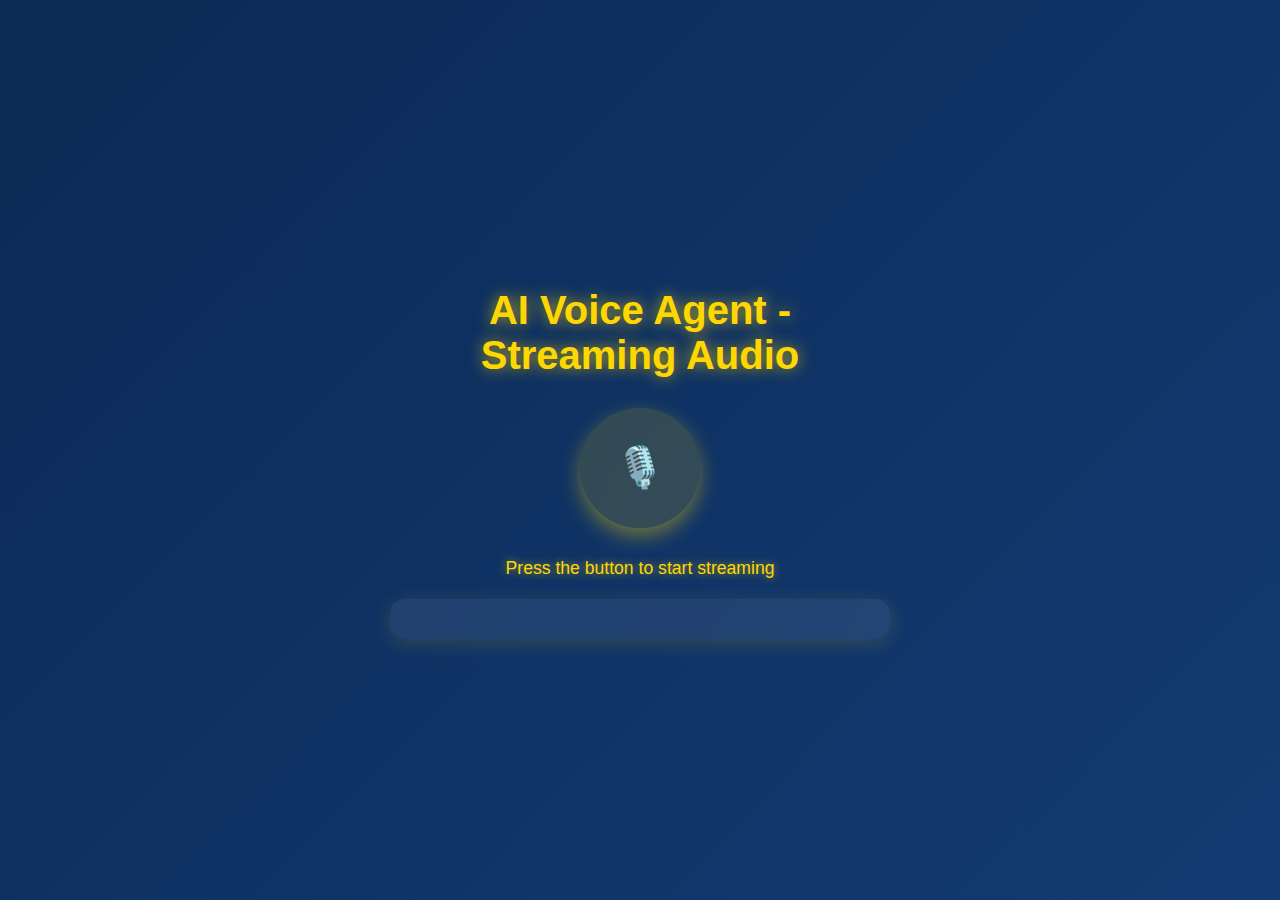
<file: day 15/static/index.html>
<!DOCTYPE html>
<html lang="en">
<head>
  <meta charset="UTF-8" />
  <meta name="viewport" content="width=device-width, initial-scale=1.0"/>
  <title>AI Voice Agent - Streaming</title>
  <link rel="stylesheet" href="style.css" />
</head>
<body>
  <div class="wrapper">
    <h1>AI Voice Agent - Streaming Audio</h1>

    <!-- Mic Button -->
    <div class="mic-btn" id="record-btn">
      <span class="mic-icon">🎙️</span>
    </div>

    <!-- Status -->
    <p id="chat-status">Press the button to start streaming</p>

    <!-- Response / Transcript Output -->
    <div id="transcripts" class="response-box"></div>
  </div>

  <script>
    let ws, audioContext, source, processor;
    const recordBtn = document.getElementById("record-btn");
    const chatStatus = document.getElementById("chat-status");
    const transcriptsDiv = document.getElementById("transcripts");

    async function startRecording() {
      try {
        ws = new WebSocket("ws://localhost:8000/ws/audio");

        ws.onopen = async () => {
          chatStatus.textContent = "🎤 Listening... Speak now!";
          console.log("Connected to server");

          // Microphone access
          const stream = await navigator.mediaDevices.getUserMedia({ audio: true });
          audioContext = new (window.AudioContext || window.webkitAudioContext)({ sampleRate: 16000 });
          source = audioContext.createMediaStreamSource(stream);
          processor = audioContext.createScriptProcessor(4096, 1, 1);

          processor.onaudioprocess = (event) => {
            const inputData = event.inputBuffer.getChannelData(0);

            // Convert float32 → int16 PCM
            const pcmData = new Int16Array(inputData.length);
            for (let i = 0; i < inputData.length; i++) {
              const sample = Math.max(-1, Math.min(1, inputData[i]));
              pcmData[i] = sample < 0 ? sample * 0x8000 : sample * 0x7FFF;
            }

            if (ws.readyState === WebSocket.OPEN) {
              ws.send(pcmData.buffer);
            }
          };

          source.connect(processor);
          processor.connect(audioContext.destination);
        };

        // Handle messages from server (final transcripts after turn detection)
        ws.onmessage = (event) => {
          const data = JSON.parse(event.data);
          if (data.type === "transcript") {
            const p = document.createElement("p");
            p.textContent = ` ${data.text}`;
            transcriptsDiv.appendChild(p);
            transcriptsDiv.scrollTop = transcriptsDiv.scrollHeight; // Auto-scroll to bottom
          }
        };

        ws.onclose = () => {
          chatStatus.textContent = "🔴 Streaming stopped.";
          console.log("WebSocket closed");
        };
      } catch (err) {
        console.error("Microphone error:", err);
        chatStatus.textContent = "❌ Microphone access denied.";
      }
    }

    function stopRecording() {
      if (processor) {
        processor.disconnect();
        source.disconnect();
        audioContext.close();
        chatStatus.textContent = "⏹️ Stopping recording...";
      }
      if (ws && ws.readyState === WebSocket.OPEN) {
        ws.send("EOF");
        ws.close();
      }
    }

    // Toggle record button
    recordBtn.addEventListener("click", () => {
      recordBtn.classList.add("clicked");
      setTimeout(() => recordBtn.classList.remove("clicked"), 200);

      if (!recordBtn.classList.contains("recording")) {
        startRecording();
        recordBtn.classList.add("recording");
      } else {
        stopRecording();
        recordBtn.classList.remove("recording");
      }
    });
  </script>
</body>
</html>
</file>
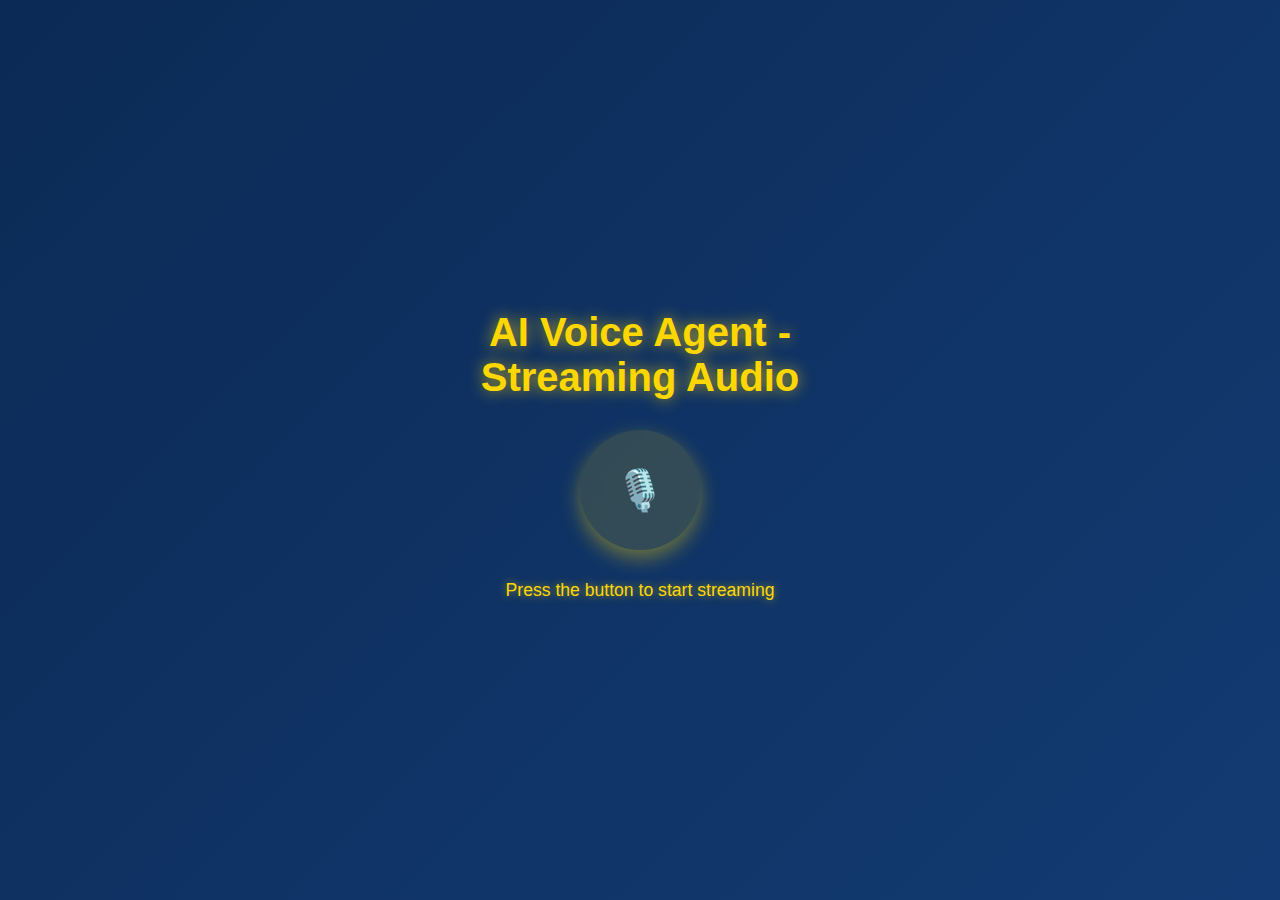
<file: day 16/static/index.html>
<!DOCTYPE html>
<html lang="en">
<head>
  <meta charset="UTF-8" />
  <meta name="viewport" content="width=device-width, initial-scale=1.0"/>
  <title>AI Voice Agent - Streaming</title>
  <link rel="stylesheet" href="style.css" />
</head>
<body>
  <!-- Main Wrapper -->
  <div class="wrapper">
    <!-- Heading -->
    <h1> AI Voice Agent - Streaming Audio</h1>

    <!-- Mic Button -->
    <div class="mic-btn" id="record-btn">
      <span class="mic-icon">🎙️</span>
    </div>

    <!-- Status -->
    <p id="chat-status">Press the button to start streaming</p>
  </div>

  <script>
    let ws, mediaRecorder;
    const recordBtn = document.getElementById("record-btn");
    const chatStatus = document.getElementById("chat-status");

    async function startRecording() {
      try {
        // Open WebSocket connection
        ws = new WebSocket("ws://localhost:8000/ws/audio");
        ws.onopen = async () => {
          chatStatus.textContent = "Streaming started...";
          console.log("Connected to server");

          const stream = await navigator.mediaDevices.getUserMedia({ audio: true });
          mediaRecorder = new MediaRecorder(stream, { mimeType: "audio/webm" });

          mediaRecorder.ondataavailable = (event) => {
            if (event.data.size > 0 && ws.readyState === WebSocket.OPEN) {
              event.data.arrayBuffer().then(buffer => {
                ws.send(buffer);
              });
            }
          };

          mediaRecorder.start(500); // send every 500ms
        };

        ws.onclose = () => {
          chatStatus.textContent = "Streaming stopped.";
          console.log("WebSocket closed");
        };

      } catch (err) {
        console.error("Microphone error:", err);
        chatStatus.textContent = "Microphone access denied.";
      }
    }

    function stopRecording() {
      if (mediaRecorder && mediaRecorder.state !== "inactive") {
        mediaRecorder.stop();
        chatStatus.textContent = "Stopping recording...";
      }
      if (ws && ws.readyState === WebSocket.OPEN) {
        ws.send("EOF"); // signal end of file
        ws.close();
      }
    }

    recordBtn.addEventListener("click", () => {
      recordBtn.classList.add("clicked");
      setTimeout(() => recordBtn.classList.remove("clicked"), 200);

      if (!recordBtn.classList.contains("recording")) {
        startRecording();
        recordBtn.classList.add("recording");
      } else {
        stopRecording();
        recordBtn.classList.remove("recording");
      }
    });
  </script>
</body>
</html>
</file>
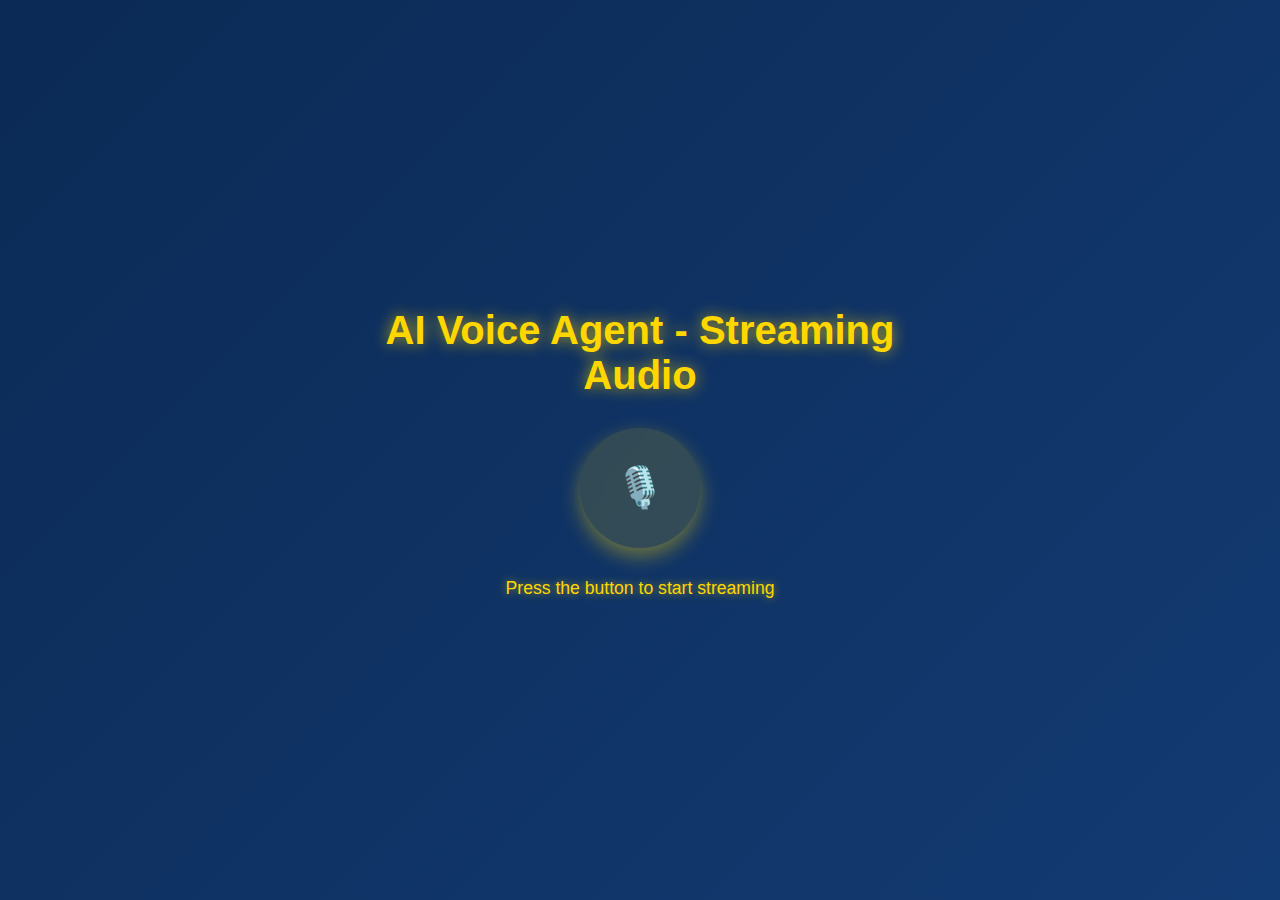
<file: day 17/static/index.html>
<!DOCTYPE html>
<html lang="en">
<head>
  <meta charset="UTF-8" />
  <meta name="viewport" content="width=device-width, initial-scale=1.0"/>
  <title>AI Voice Agent - Streaming</title>
  <link rel="stylesheet" href="style.css" />
</head>
<body>
  <div class="wrapper">
    <h1>AI Voice Agent - Streaming Audio</h1>
    <div class="mic-btn" id="record-btn">
      <span class="mic-icon">🎙️</span>
    </div>
    <p id="chat-status">Press the button to start streaming</p>
    <div id="transcription-output" style="margin-top: 20px; font-size: 18px; color: #333;"></div>
  </div>
  <script>
    let ws, audioContext, source, processor;
    const recordBtn = document.getElementById("record-btn");
    const chatStatus = document.getElementById("chat-status");
    const transcriptionOutput = document.getElementById("transcription-output");

    async function startRecording() {
      try {
        ws = new WebSocket("ws://localhost:8000/ws/audio");
        ws.onopen = async () => {
          chatStatus.textContent = "Streaming started...";
          console.log("Connected to server");
          transcriptionOutput.textContent = ""; // Clear previous transcription

          const stream = await navigator.mediaDevices.getUserMedia({ audio: true });
          audioContext = new (window.AudioContext || window.webkitAudioContext)({ sampleRate: 16000 });
          source = audioContext.createMediaStreamSource(stream);
          processor = audioContext.createScriptProcessor(4096, 1, 1); // Mono, 4096 buffer size

          processor.onaudioprocess = (event) => {
            const inputData = event.inputBuffer.getChannelData(0);
            const pcmData = new Int16Array(inputData.length);
            for (let i = 0; i < inputData.length; i++) {
              const sample = Math.max(-1, Math.min(1, inputData[i]));
              pcmData[i] = sample < 0 ? sample * 0x8000 : sample * 0x7FFF;
            }
            if (ws.readyState === WebSocket.OPEN) {
              console.log(Sending PCM chunk of size: ${pcmData.buffer.byteLength} bytes);
              ws.send(pcmData.buffer);
            }
          };

          source.connect(processor);
          processor.connect(audioContext.destination);

          // Handle incoming messages (transcriptions)
          ws.onmessage = (event) => {
            const transcript = event.data;
            if (transcript) {
              transcriptionOutput.textContent += transcript + " ";
              transcriptionOutput.scrollTop = transcriptionOutput.scrollHeight; // Auto-scroll
            }
          };
        };

        ws.onclose = () => {
          chatStatus.textContent = "Streaming stopped.";
          console.log("WebSocket closed");
        };
      } catch (err) {
        console.error("Microphone error:", err);
        chatStatus.textContent = "Microphone access denied.";
      }
    }

    function stopRecording() {
      if (processor) {
        processor.disconnect();
        source.disconnect();
        audioContext.close();
        chatStatus.textContent = "Stopping recording...";
      }
      if (ws && ws.readyState === WebSocket.OPEN) {
        ws.send("EOF");
        ws.close();
      }
    }

    recordBtn.addEventListener("click", () => {
      recordBtn.classList.add("clicked");
      setTimeout(() => recordBtn.classList.remove("clicked"), 200);
      if (!recordBtn.classList.contains("recording")) {
        startRecording();
        recordBtn.classList.add("recording");
      } else {
        stopRecording();
        recordBtn.classList.remove("recording");
      }
    });
  </script>
</body>
</html>
</file>
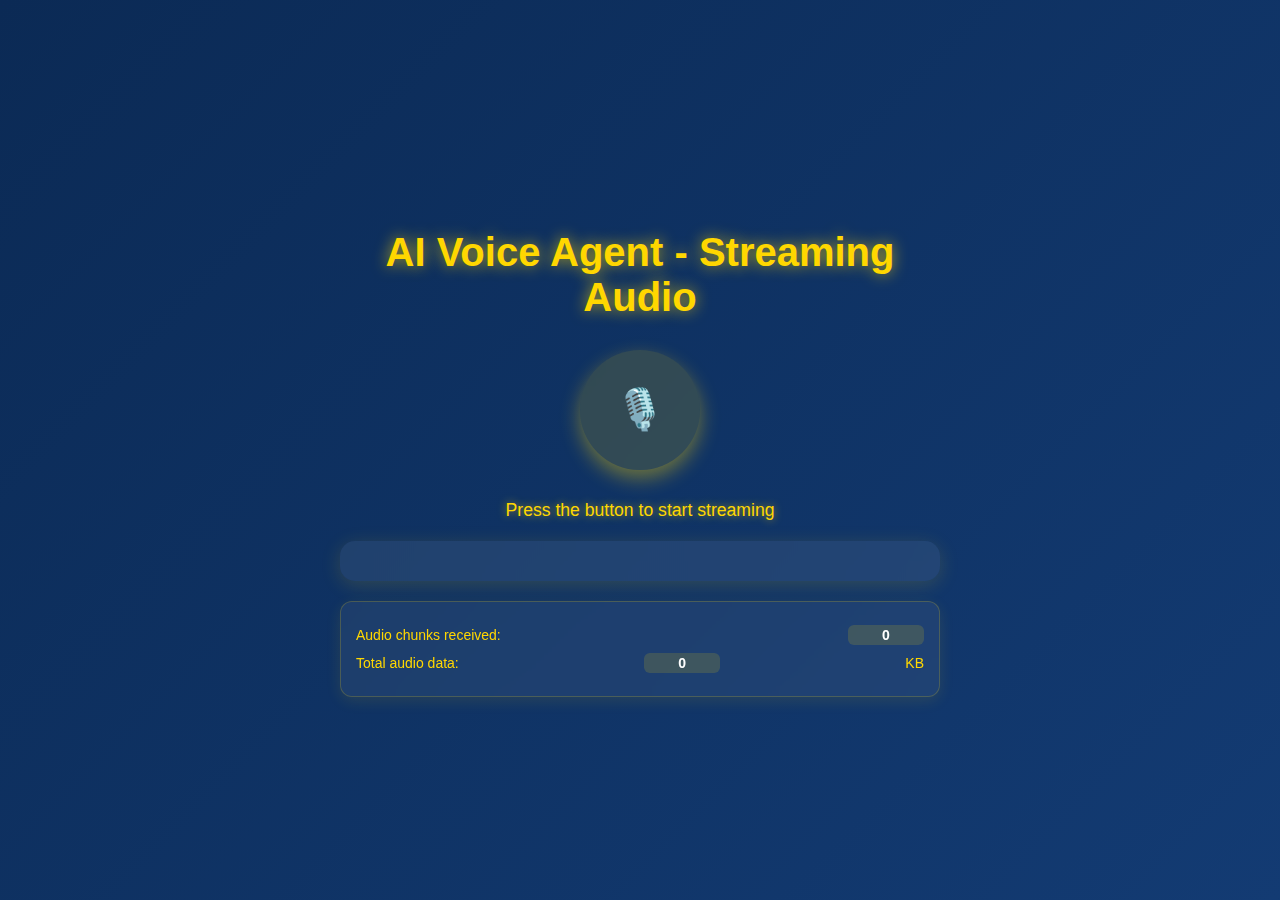
<file: day 21/static/index.html>
<!DOCTYPE html>
<html lang="en">
<head>
  <meta charset="UTF-8" />
  <meta name="viewport" content="width=device-width, initial-scale=1.0"/>
  <title>AI Voice Agent - Streaming</title>
  <link rel="stylesheet" href="style.css" />
</head>
<body>
  <div class="wrapper">
    <h1>AI Voice Agent - Streaming Audio</h1>

    <!-- Mic Button -->
    <div class="mic-btn" id="record-btn">
      <span class="mic-icon">🎙️</span>
    </div>

    <!-- Status -->
    <p id="chat-status">Press the button to start streaming</p>

    <!-- Response / Transcript Output -->
    <div id="transcripts" class="response-box"></div>

    <!-- Audio Status Display -->
    <div id="audio-status" class="audio-status">
      <p>Audio chunks received: <span id="chunk-count">0</span></p>
      <p>Total audio data: <span id="audio-size">0</span> KB</p>
    </div>
  </div>

  <script>
    let ws, audioContext, source, processor;
    let audioChunks = [];
    let totalChunks = 0;
    let totalAudioSize = 0;

    const recordBtn = document.getElementById("record-btn");
    const chatStatus = document.getElementById("chat-status");
    const transcriptsDiv = document.getElementById("transcripts");
    const chunkCountSpan = document.getElementById("chunk-count");
    const audioSizeSpan = document.getElementById("audio-size");

    // Function to update audio statistics
    function updateAudioStats() {
      chunkCountSpan.textContent = audioChunks.length;
      audioSizeSpan.textContent = (totalAudioSize / 1024).toFixed(2);
    }

    // Function to estimate base64 audio size
    function estimateAudioSize(base64String) {
      // Base64 encoding adds ~33% overhead, so we can estimate original size
      return (base64String.length * 3) / 4;
    }

    async function startRecording() {
      try {
        // Reset audio data
        audioChunks = [];
        totalAudioSize = 0;
        updateAudioStats();

        ws = new WebSocket("ws://localhost:8000/ws/audio");

        ws.onopen = async () => {
          chatStatus.textContent = "🎤 Listening... Speak now!";
          console.log("Connected to server");

          // Microphone access
          const stream = await navigator.mediaDevices.getUserMedia({ audio: true });
          audioContext = new (window.AudioContext || window.webkitAudioContext)({ sampleRate: 16000 });
          source = audioContext.createMediaStreamSource(stream);
          processor = audioContext.createScriptProcessor(4096, 1, 1);

          processor.onaudioprocess = (event) => {
            const inputData = event.inputBuffer.getChannelData(0);

            // Convert float32 → int16 PCM
            const pcmData = new Int16Array(inputData.length);
            for (let i = 0; i < inputData.length; i++) {
              const sample = Math.max(-1, Math.min(1, inputData[i]));
              pcmData[i] = sample < 0 ? sample * 0x8000 : sample * 0x7FFF;
            }

            if (ws.readyState === WebSocket.OPEN) {
              ws.send(pcmData.buffer);
            }
          };

          source.connect(processor);
          processor.connect(audioContext.destination);
        };

        // Handle messages from server
        ws.onmessage = (event) => {
          const data = JSON.parse(event.data);

          switch(data.type) {
            case "transcript":
              const p = document.createElement("p");
              p.textContent = ` ${data.text}`;
              transcriptsDiv.appendChild(p);
              transcriptsDiv.scrollTop = transcriptsDiv.scrollHeight;
              break;

            case "llm_response_start":
              console.log("🤖 LLM Response started");
              chatStatus.textContent = "🤖 Generating response...";
              break;

            case "audio_chunk":
              // Receive and acknowledge audio chunk
              const chunkSize = estimateAudioSize(data.chunk);
              audioChunks.push(data.chunk);
              totalAudioSize += chunkSize;

              console.log(`🔊 Audio chunk ${data.chunk_number} received:`, {
                chunkNumber: data.chunk_number,
                chunkSize: `${(chunkSize / 1024).toFixed(2)} KB`,
                base64Length: data.chunk.length,
                totalChunks: audioChunks.length,
                totalSize: `${(totalAudioSize / 1024).toFixed(2)} KB`
              });

              updateAudioStats();
              chatStatus.textContent = `🔊 Receiving audio... (${audioChunks.length} chunks)`;
              break;

            case "audio_complete":
              console.log("✅ Audio streaming completed:", {
                totalChunks: data.total_chunks,
                receivedChunks: audioChunks.length,
                totalSize: `${(totalAudioSize / 1024).toFixed(2)} KB`,
                message: data.message
              });

              chatStatus.textContent = `✅ Audio complete! (${audioChunks.length} chunks received)`;

              // Log final audio data summary
              console.log("📊 Final Audio Data Summary:", {
                chunksArray: audioChunks.map((chunk, index) => ({
                  index: index + 1,
                  size: `${(estimateAudioSize(chunk) / 1024).toFixed(2)} KB`,
                  preview: chunk.substring(0, 20) + "..."
                })),
                totalSize: `${(totalAudioSize / 1024).toFixed(2)} KB`,
                averageChunkSize: `${(totalAudioSize / audioChunks.length / 1024).toFixed(2)} KB`
              });
              break;

            case "session":
              console.log("📡 Session:", data.message);
              break;

            case "end_of_turn":
              console.log("🔄 End of turn detected");
              break;

            case "termination":
              console.log("🛑 Session terminated:", data.message);
              break;

            case "error":
              console.error("❌ Error:", data.message);
              chatStatus.textContent = `❌ Error: ${data.message}`;
              break;

            default:
              console.log("📝 Unknown message type:", data);
          }
        };

        ws.onclose = () => {
          chatStatus.textContent = "🔴 Streaming stopped.";
          console.log("WebSocket closed");
          console.log("Final audio data accumulated:", audioChunks.length, "chunks");
        };

        ws.onerror = (error) => {
          console.error("WebSocket error:", error);
          chatStatus.textContent = "❌ Connection error.";
        };

      } catch (err) {
        console.error("Microphone error:", err);
        chatStatus.textContent = "❌ Microphone access denied.";
      }
    }

    function stopRecording() {
      if (processor) {
        processor.disconnect();
        source.disconnect();
        audioContext.close();
        chatStatus.textContent = "⏹️ Stopping recording...";
      }
      if (ws && ws.readyState === WebSocket.OPEN) {
        ws.send("EOF");
        ws.close();
      }
    }

    // Toggle record button
    recordBtn.addEventListener("click", () => {
      recordBtn.classList.add("clicked");
      setTimeout(() => recordBtn.classList.remove("clicked"), 200);

      if (!recordBtn.classList.contains("recording")) {
        startRecording();
        recordBtn.classList.add("recording");
      } else {
        stopRecording();
        recordBtn.classList.remove("recording");
      }
    });
  </script>
</body>
</html>
</file>
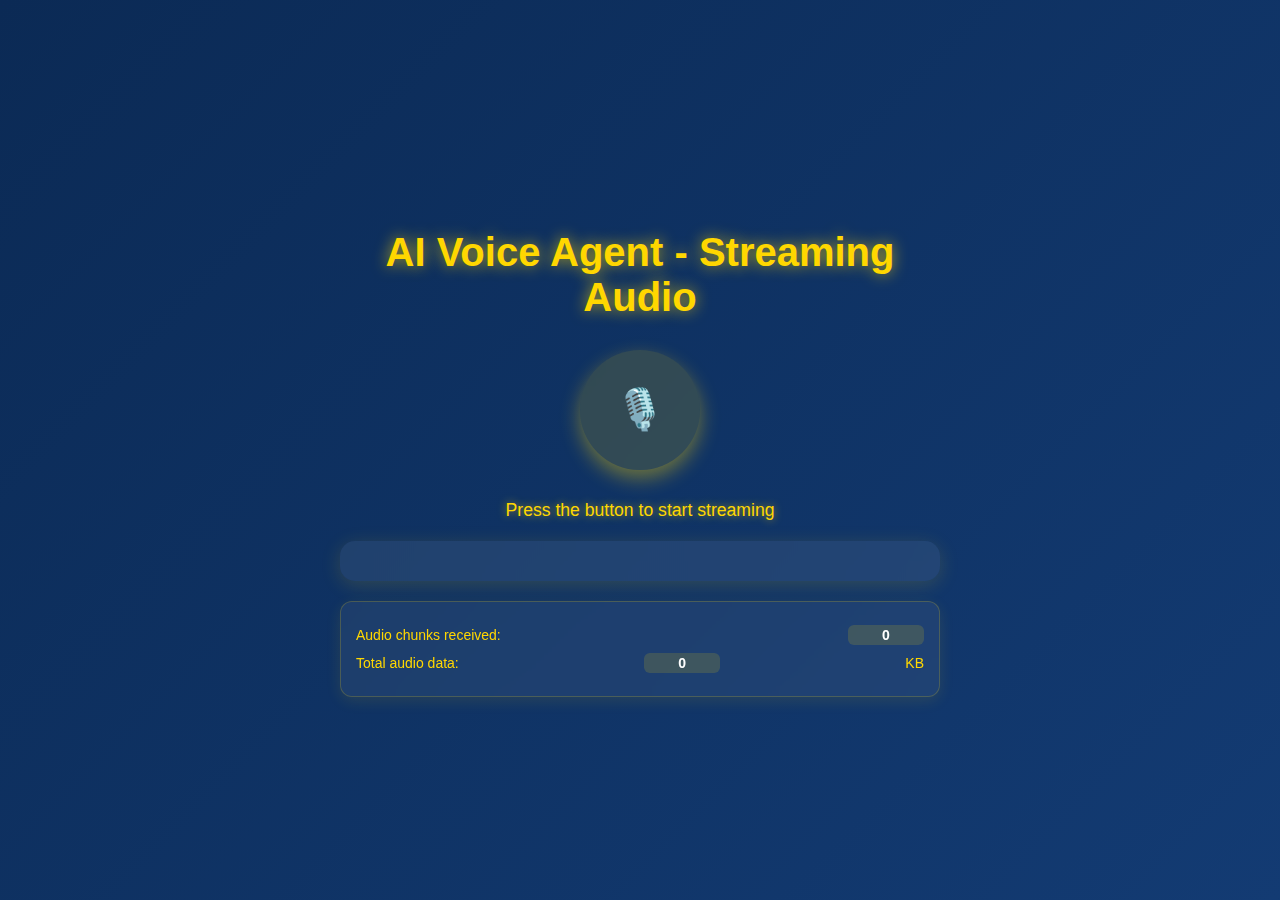
<file: day 22/static/index.html>
<!DOCTYPE html>
<html lang="en">
<head>
  <meta charset="UTF-8" />
  <meta name="viewport" content="width=device-width, initial-scale=1.0"/>
  <title>AI Voice Agent - Streaming</title>
  <link rel="stylesheet" href="style.css" />
</head>
<body>
  <div class="wrapper">
    <h1>AI Voice Agent - Streaming Audio</h1>

    <!-- Mic Button -->
    <div class="mic-btn" id="record-btn">
      <span class="mic-icon">🎙️</span>
    </div>

    <!-- Status -->
    <p id="chat-status">Press the button to start streaming</p>

    <!-- Response / Transcript Output -->
    <div id="transcripts" class="response-box"></div>

    <!-- Audio Status Display -->
    <div id="audio-status" class="audio-status">
      <p>Audio chunks received: <span id="chunk-count">0</span></p>
      <p>Total audio data: <span id="audio-size">0</span> KB</p>
    </div>
  </div>

  <script>
  let ws, audioContext, source, processor;
  let audioChunks = [];
  let totalChunks = 0;
  let totalAudioSize = 0;
  let playheadTime;
  let isPlaying = false;
  let wavHeaderReceived = false;

  const recordBtn = document.getElementById("record-btn");
  const chatStatus = document.getElementById("chat-status");
  const transcriptsDiv = document.getElementById("transcripts");
  const chunkCountSpan = document.getElementById("chunk-count");
  const audioSizeSpan = document.getElementById("audio-size");

  // Function to update audio statistics for SENT audio
  function updateAudioStats() {
    chunkCountSpan.textContent = totalChunks;
    audioSizeSpan.textContent = (totalAudioSize / 1024).toFixed(2);
  }

  // Function to estimate base64 audio size for RECEIVED audio
  function estimateAudioSize(base64String) {
    return (base64String.length * 3) / 4;
  }

  // --- New Audio Playback Functions ---
  function base64ToPCMFloat32(base64) {
    let binary = atob(base64);
    const offset = wavHeaderReceived ? 44 : 0;

    if (binary.length <= offset) {
      console.warn("Received empty audio data after header removal.");
      return null;
    }

    const length = binary.length - offset;
    const buffer = new ArrayBuffer(length);
    const byteArray = new Uint8Array(buffer);
    for (let i = 0; i < byteArray.length; i++) {
      byteArray[i] = binary.charCodeAt(i + offset);
    }

    const view = new DataView(byteArray.buffer);
    const sampleCount = byteArray.length / 2;
    const float32Array = new Float32Array(sampleCount);

    for (let i = 0; i < sampleCount; i++) {
      const int16 = view.getInt16(i * 2, true);
      float32Array[i] = int16 / 32768; // Convert Int16 to Float32
    }

    return float32Array;
  }

  function chunkPlay() {
    if (audioChunks.length > 0) {
      const chunk = audioChunks.shift();
      if (audioContext.state === "suspended") {
        audioContext.resume();
      }

      const buffer = audioContext.createBuffer(1, chunk.length, 44100);
      buffer.copyToChannel(chunk, 0);
      const source = audioContext.createBufferSource();
      source.buffer = buffer;
      source.connect(audioContext.destination);

      const now = audioContext.currentTime;
      if (playheadTime < now) {
        playheadTime = now + 0.05;
      }

      source.start(playheadTime);
      playheadTime += buffer.duration;

      if (audioChunks.length > 0) {
        chunkPlay();
      } else {
        isPlaying = false;
      }
    }
  }

  function playAudioChunk(base64Audio) {
    try {
      if (base64Audio && base64Audio.length > 0) {
        const float32Array = base64ToPCMFloat32(base64Audio);
        if (!float32Array) return;

        audioChunks.push(float32Array);

        if (!isPlaying) {
          isPlaying = true;
          chunkPlay();
        }
      }
    } catch (error) {
      console.error("Error playing chunk:", error);
    }
  }
  // --- End New Audio Playback Functions ---

  async function startRecording() {
    try {
      // Reset audio data for sending
      totalChunks = 0;
      totalAudioSize = 0;
      updateAudioStats();

      // Reset audio data for receiving
      audioChunks = [];
      wavHeaderReceived = false;

      ws = new WebSocket("ws://localhost:8000/ws/audio");

      ws.onopen = async () => {
        chatStatus.textContent = "🎤 Listening... Speak now!";
        console.log("Connected to server");

        // Initialize Web Audio API for both sending and receiving
        audioContext = new (window.AudioContext || window.webkitAudioContext)({ sampleRate: 16000 });
        playheadTime = audioContext.currentTime; // Initialize for playback

        // Microphone access
        const stream = await navigator.mediaDevices.getUserMedia({ audio: true });
        source = audioContext.createMediaStreamSource(stream);
        processor = audioContext.createScriptProcessor(4096, 1, 1);

        processor.onaudioprocess = (event) => {
          const inputData = event.inputBuffer.getChannelData(0);

          // Convert float32 → int16 PCM
          const pcmData = new Int16Array(inputData.length);
          for (let i = 0; i < inputData.length; i++) {
            const sample = Math.max(-1, Math.min(1, inputData[i]));
            pcmData[i] = sample < 0 ? sample * 0x8000 : sample * 0x7FFF;
          }

          if (ws.readyState === WebSocket.OPEN) {
            ws.send(pcmData.buffer);
            totalChunks++;
            totalAudioSize += pcmData.byteLength;
            updateAudioStats();
          }
        };

        source.connect(processor);
        processor.connect(audioContext.destination);
      };

      // Handle messages from server
      ws.onmessage = (event) => {
        const data = JSON.parse(event.data);

        switch(data.type) {
          case "transcript":
            const p = document.createElement("p");
            p.textContent = ` ${data.text}`;
            transcriptsDiv.appendChild(p);
            transcriptsDiv.scrollTop = transcriptsDiv.scrollHeight;
            break;

          case "llm_response_start":
            console.log("🤖 LLM Response started");
            chatStatus.textContent = "🤖 Generating response...";
            break;

          case "audio_chunk":
            // --- New Feature: Play the incoming audio chunk ---
            if (!wavHeaderReceived) {
              wavHeaderReceived = true;
            }
            playAudioChunk(data.chunk);

            console.log(`🔊 Audio chunk received and playing:`, {
              chunkNumber: data.chunk_number,
              base64Length: data.chunk.length,
            });
            chatStatus.textContent = `🔊 Receiving and playing audio...`;
            break;

          case "audio_complete":
            console.log("✅ Audio streaming completed.");
            chatStatus.textContent = `✅ Audio complete!`;
            break;

          case "session":
            console.log("📡 Session:", data.message);
            break;

          case "end_of_turn":
            console.log("🔄 End of turn detected");
            break;

          case "termination":
            console.log("🛑 Session terminated:", data.message);
            break;

          case "error":
            console.error("❌ Error:", data.message);
            chatStatus.textContent = `❌ Error: ${data.message}`;
            break;

          default:
            console.log("📝 Unknown message type:", data);
        }
      };

      ws.onclose = () => {
        chatStatus.textContent = "🔴 Streaming stopped.";
        console.log("WebSocket closed");
        console.log("Final audio data sent:", totalChunks, "chunks");
      };

      ws.onerror = (error) => {
        console.error("WebSocket error:", error);
        chatStatus.textContent = "❌ Connection error.";
      };

    } catch (err) {
      console.error("Microphone error:", err);
      chatStatus.textContent = "❌ Microphone access denied.";
    }
  }

  function stopRecording() {
    if (processor) {
      processor.disconnect();
      source.disconnect();
      audioContext.close();
      chatStatus.textContent = "⏹️ Stopping recording...";
    }
    if (ws && ws.readyState === WebSocket.OPEN) {
      ws.send("EOF");
      ws.close();
    }
  }

  // Toggle record button
  recordBtn.addEventListener("click", () => {
    recordBtn.classList.add("clicked");
    setTimeout(() => recordBtn.classList.remove("clicked"), 200);

    if (!recordBtn.classList.contains("recording")) {
      startRecording();
      recordBtn.classList.add("recording");
    } else {
      stopRecording();
      recordBtn.classList.remove("recording");
    }
  });
</script>
</body>
</html>
</file>
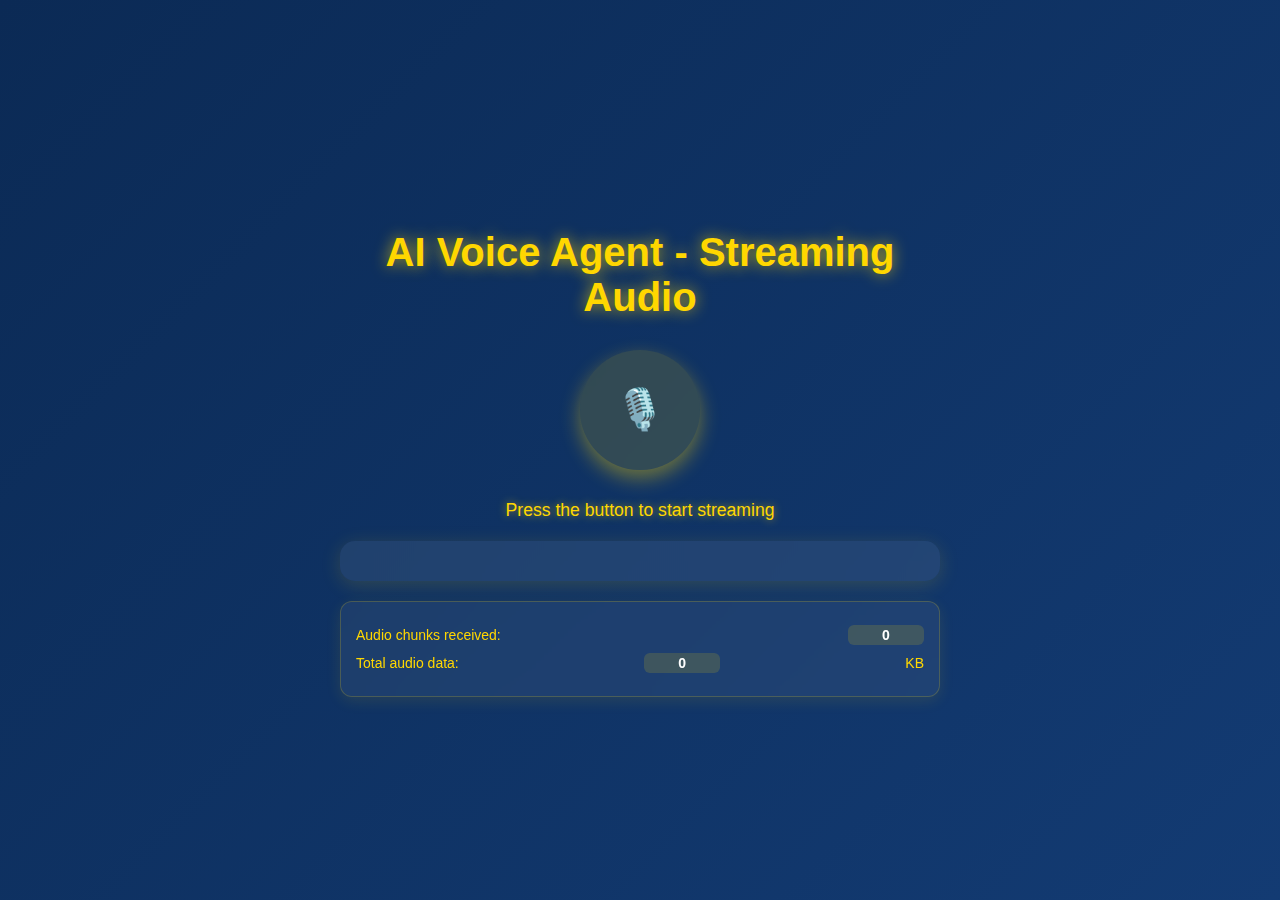
<file: test/static/index.html>
<!DOCTYPE html>
<html lang="en">
<head>
  <meta charset="UTF-8" />
  <meta name="viewport" content="width=device-width, initial-scale=1.0"/>
  <title>AI Voice Agent - Streaming</title>
  <link rel="stylesheet" href="style.css" />
</head>
<body>
  <div class="wrapper">
    <h1>AI Voice Agent - Streaming Audio</h1>

    <!-- Mic Button -->
    <div class="mic-btn" id="record-btn">
      <span class="mic-icon">🎙️</span>
    </div>

    <!-- Status -->
    <p id="chat-status">Press the button to start streaming</p>

    <!-- Response / Transcript Output -->
    <div id="transcripts" class="response-box"></div>

    <!-- Audio Status Display -->
    <div id="audio-status" class="audio-status">
      <p>Audio chunks received: <span id="chunk-count">0</span></p>
      <p>Total audio data: <span id="audio-size">0</span> KB</p>
    </div>
  </div>

  <script>
    let ws, audioContext, source, processor;
    let audioChunks = [];
    let totalChunks = 0;
    let totalAudioSize = 0;

    const recordBtn = document.getElementById("record-btn");
    const chatStatus = document.getElementById("chat-status");
    const transcriptsDiv = document.getElementById("transcripts");
    const chunkCountSpan = document.getElementById("chunk-count");
    const audioSizeSpan = document.getElementById("audio-size");

    // Function to update audio statistics
    function updateAudioStats() {
      chunkCountSpan.textContent = audioChunks.length;
      audioSizeSpan.textContent = (totalAudioSize / 1024).toFixed(2);
    }

    // Function to estimate base64 audio size
    function estimateAudioSize(base64String) {
      // Base64 encoding adds ~33% overhead, so we can estimate original size
      return (base64String.length * 3) / 4;
    }

    async function startRecording() {
      try {
        // Reset audio data
        audioChunks = [];
        totalAudioSize = 0;
        updateAudioStats();

        ws = new WebSocket("ws://localhost:8000/ws/audio");

        ws.onopen = async () => {
          chatStatus.textContent = "🎤 Listening... Speak now!";
          console.log("Connected to server");

          // Microphone access
          const stream = await navigator.mediaDevices.getUserMedia({ audio: true });
          audioContext = new (window.AudioContext || window.webkitAudioContext)({ sampleRate: 16000 });
          source = audioContext.createMediaStreamSource(stream);
          processor = audioContext.createScriptProcessor(4096, 1, 1);

          processor.onaudioprocess = (event) => {
            const inputData = event.inputBuffer.getChannelData(0);

            // Convert float32 → int16 PCM
            const pcmData = new Int16Array(inputData.length);
            for (let i = 0; i < inputData.length; i++) {
              const sample = Math.max(-1, Math.min(1, inputData[i]));
              pcmData[i] = sample < 0 ? sample * 0x8000 : sample * 0x7FFF;
            }

            if (ws.readyState === WebSocket.OPEN) {
              ws.send(pcmData.buffer);
            }
          };

          source.connect(processor);
          processor.connect(audioContext.destination);
        };

        // Handle messages from server
        ws.onmessage = (event) => {
          const data = JSON.parse(event.data);

          switch(data.type) {
            case "transcript":
              const p = document.createElement("p");
              p.textContent = ` ${data.text}`;
              transcriptsDiv.appendChild(p);
              transcriptsDiv.scrollTop = transcriptsDiv.scrollHeight;
              break;

            case "llm_response_start":
              console.log("🤖 LLM Response started");
              chatStatus.textContent = "🤖 Generating response...";
              break;

            case "audio_chunk":
              // Receive and acknowledge audio chunk
              const chunkSize = estimateAudioSize(data.chunk);
              audioChunks.push(data.chunk);
              totalAudioSize += chunkSize;

              console.log(`🔊 Audio chunk ${data.chunk_number} received:`, {
                chunkNumber: data.chunk_number,
                chunkSize: `${(chunkSize / 1024).toFixed(2)} KB`,
                base64Length: data.chunk.length,
                totalChunks: audioChunks.length,
                totalSize: `${(totalAudioSize / 1024).toFixed(2)} KB`
              });

              updateAudioStats();
              chatStatus.textContent = `🔊 Receiving audio... (${audioChunks.length} chunks)`;
              break;

            case "audio_complete":
              console.log("✅ Audio streaming completed:", {
                totalChunks: data.total_chunks,
                receivedChunks: audioChunks.length,
                totalSize: `${(totalAudioSize / 1024).toFixed(2)} KB`,
                message: data.message
              });

              chatStatus.textContent = `✅ Audio complete! (${audioChunks.length} chunks received)`;

              // Log final audio data summary
              console.log("📊 Final Audio Data Summary:", {
                chunksArray: audioChunks.map((chunk, index) => ({
                  index: index + 1,
                  size: `${(estimateAudioSize(chunk) / 1024).toFixed(2)} KB`,
                  preview: chunk.substring(0, 20) + "..."
                })),
                totalSize: `${(totalAudioSize / 1024).toFixed(2)} KB`,
                averageChunkSize: `${(totalAudioSize / audioChunks.length / 1024).toFixed(2)} KB`
              });
              break;

            case "session":
              console.log("📡 Session:", data.message);
              break;

            case "end_of_turn":
              console.log("🔄 End of turn detected");
              break;

            case "termination":
              console.log("🛑 Session terminated:", data.message);
              break;

            case "error":
              console.error("❌ Error:", data.message);
              chatStatus.textContent = `❌ Error: ${data.message}`;
              break;

            default:
              console.log("📝 Unknown message type:", data);
          }
        };

        ws.onclose = () => {
          chatStatus.textContent = "🔴 Streaming stopped.";
          console.log("WebSocket closed");
          console.log("Final audio data accumulated:", audioChunks.length, "chunks");
        };

        ws.onerror = (error) => {
          console.error("WebSocket error:", error);
          chatStatus.textContent = "❌ Connection error.";
        };

      } catch (err) {
        console.error("Microphone error:", err);
        chatStatus.textContent = "❌ Microphone access denied.";
      }
    }

    function stopRecording() {
      if (processor) {
        processor.disconnect();
        source.disconnect();
        audioContext.close();
        chatStatus.textContent = "⏹️ Stopping recording...";
      }
      if (ws && ws.readyState === WebSocket.OPEN) {
        ws.send("EOF");
        ws.close();
      }
    }

    // Toggle record button
    recordBtn.addEventListener("click", () => {
      recordBtn.classList.add("clicked");
      setTimeout(() => recordBtn.classList.remove("clicked"), 200);

      if (!recordBtn.classList.contains("recording")) {
        startRecording();
        recordBtn.classList.add("recording");
      } else {
        stopRecording();
        recordBtn.classList.remove("recording");
      }
    });
  </script>
</body>
</html>
</file>
<file: day 15/static/style.css>
body {
    margin: 0;
    font-family: 'Segoe UI', sans-serif;
    background: linear-gradient(135deg, #0b2a55, #133b73);
    display: flex;
    justify-content: center;
    align-items: center;
    min-height: 100vh;
    color: white;
}


.wrapper {
    text-align: center;
    max-width: 500px;
    width: 100%;
    padding: 20px;
}


h1 {
    font-size: 2.5rem;
    margin-bottom: 10px;
    color: #FFD700;
    text-shadow: 0 0 15px rgba(255, 215, 0, 0.7);
}


.mic-btn {
    width: 120px;
    height: 120px;
    background: rgba(255, 215, 0, 0.15);
    border-radius: 50%;
    backdrop-filter: blur(10px);
    display: flex;
    justify-content: center;
    align-items: center;
    margin: 30px auto;
    cursor: pointer;
    transition: transform 0.2s ease;
    box-shadow: 0 8px 20px rgba(255, 215, 0, 0.4);
}

.mic-btn:hover {
    transform: scale(1.05);
}

.mic-icon {
    font-size: 2.5rem;
}

/* Recording Animation */
.mic-btn.recording {
    animation: pulse 1.5s infinite;
    background: rgba(255, 215, 0, 0.3);
}

@keyframes pulse {
    0% { box-shadow: 0 0 0 0 rgba(255, 215, 0, 0.7); }
    70% { box-shadow: 0 0 0 25px rgba(255, 215, 0, 0); }
    100% { box-shadow: 0 0 0 0 rgba(255, 215, 0, 0); }
}

#chat-status {
    margin: 15px 0;
    font-size: 1.1rem;
    font-weight: 500;
    color: #FFD700;
    text-shadow: 0 0 8px rgba(255, 215, 0, 0.6);
}


.response-box {
    background: rgba(255, 255, 255, 0.08); /* Glassmorphism effect */
    padding: 20px;
    border-radius: 15px;
    backdrop-filter: blur(12px);
    box-shadow: 0 4px 20px rgba(255, 215, 0, 0.15);
    text-align: left;
    color: white !important; /* Ensure white text */
    margin-top: 20px;
    font-size: 18px;
    max-height: 220px;
    overflow-y: auto;
    word-wrap: break-word;
    line-height: 1.5;
}

/* Style individual transcripts */
.response-box p {
    margin: 8px 0;
    padding: 8px 12px;
    background: rgba(255, 215, 0, 0.1);
    border-left: 4px solid #FFD700;
    border-radius: 8px;
    font-size: 16px;
    animation: fadeIn 0.3s ease-in-out;
}

/* Fade-in effect for new transcripts */
@keyframes fadeIn {
    from { opacity: 0; transform: translateY(5px); }
    to { opacity: 1; transform: translateY(0); }
}


audio {
    margin-top: 10px;
    width: 100%;
    border-radius: 10px;
    outline: none;
}
</file>
<file: day 16/static/style.css>
body {
    margin: 0;
    font-family: 'Segoe UI', sans-serif;
    background: linear-gradient(135deg, #0b2a55, #133b73);
    display: flex;
    justify-content: center;
    align-items: center;
    min-height: 100vh;
    color: white;
}


.wrapper {
    text-align: center;
    max-width: 500px;
    width: 100%;
    padding: 20px;
}


h1 {
    font-size: 2.5rem;
    margin-bottom: 10px;
    color: #FFD700;
    text-shadow: 0 0 15px rgba(255, 215, 0, 0.7);
}


.mic-btn {
    width: 120px;
    height: 120px;
    background: rgba(255, 215, 0, 0.15);
    border-radius: 50%;
    backdrop-filter: blur(10px);
    display: flex;
    justify-content: center;
    align-items: center;
    margin: 30px auto;
    cursor: pointer;
    transition: transform 0.2s ease;
    box-shadow: 0 8px 20px rgba(255, 215, 0, 0.4);
}

.mic-btn:hover {
    transform: scale(1.05);
}

.mic-icon {
    font-size: 2.5rem;
}

/* Recording Animation */
.mic-btn.recording {
    animation: pulse 1.5s infinite;
    background: rgba(255, 215, 0, 0.3);
}

@keyframes pulse {
    0% { box-shadow: 0 0 0 0 rgba(255, 215, 0, 0.7); }
    70% { box-shadow: 0 0 0 25px rgba(255, 215, 0, 0); }
    100% { box-shadow: 0 0 0 0 rgba(255, 215, 0, 0); }
}

#chat-status {
    margin: 15px 0;
    font-size: 1.1rem;
    font-weight: 500;
    color: #FFD700;
    text-shadow: 0 0 8px rgba(255, 215, 0, 0.6);
}


.response-box {
    background: rgba(255, 255, 255, 0.08); /* Glassmorphism effect */
    padding: 20px;
    border-radius: 15px;
    backdrop-filter: blur(12px);
    box-shadow: 0 4px 20px rgba(255, 215, 0, 0.15);
    text-align: left;
    color: white !important; /* Ensure white text */
    margin-top: 20px;
    font-size: 18px;
    max-height: 220px;
    overflow-y: auto;
    word-wrap: break-word;
    line-height: 1.5;
}

/* Style individual transcripts */
.response-box p {
    margin: 8px 0;
    padding: 8px 12px;
    background: rgba(255, 215, 0, 0.1);
    border-left: 4px solid #FFD700;
    border-radius: 8px;
    font-size: 16px;
    animation: fadeIn 0.3s ease-in-out;
}

/* Fade-in effect for new transcripts */
@keyframes fadeIn {
    from { opacity: 0; transform: translateY(5px); }
    to { opacity: 1; transform: translateY(0); }
}


audio {
    margin-top: 10px;
    width: 100%;
    border-radius: 10px;
    outline: none;
}
</file>
<file: day 17/static/style.css>
/* ========================= Modern Glassmorphism Background ========================= */
body {
    margin: 0;
    font-family: 'Segoe UI', sans-serif;
    background: linear-gradient(135deg, #0b2a55, #133b73);
    display: flex;
    justify-content: center;
    align-items: center;
    min-height: 100vh;
    color: white;
}

/* ========================= Wrapper / Center Content ========================= */
.wrapper {
    text-align: center;
    max-width: 600px;
    width: 100%;
    padding: 20px;
}

/* ========================= Heading ========================= */
h1 {
    font-size: 2.5rem;
    margin-bottom: 10px;
    color: #FFD700;
    text-shadow: 0 0 15px rgba(255, 215, 0, 0.7);
}

/* ========================= Mic Button ========================= */
.mic-btn {
    width: 120px;
    height: 120px;
    background: rgba(255, 215, 0, 0.15);
    border-radius: 50%;
    backdrop-filter: blur(10px);
    display: flex;
    justify-content: center;
    align-items: center;
    margin: 30px auto;
    cursor: pointer;
    transition: transform 0.2s ease;
    box-shadow: 0 8px 20px rgba(255, 215, 0, 0.4);
}

.mic-btn:hover {
    transform: scale(1.05);
}

.mic-icon {
    font-size: 2.5rem;
}

/* Recording Animation */
.mic-btn.recording {
    animation: pulse 1.5s infinite;
    background: rgba(255, 215, 0, 0.3);
}

@keyframes pulse {
    0% { box-shadow: 0 0 0 0 rgba(255, 215, 0, 0.7); }
    70% { box-shadow: 0 0 0 25px rgba(255, 215, 0, 0); }
    100% { box-shadow: 0 0 0 0 rgba(255, 215, 0, 0); }
}

/* ========================= Status Text ========================= */
#chat-status {
    margin: 15px 0;
    font-size: 1.1rem;
    font-weight: 500;
    color: #FFD700;
    text-shadow: 0 0 8px rgba(255, 215, 0, 0.6);
}

/* ========================= Transcription Output (Response Box) ========================= */
.response-box {
    background: rgba(255, 255, 255, 0.08); /* Glassmorphism effect */
    padding: 20px;
    border-radius: 15px;
    backdrop-filter: blur(12px);
    box-shadow: 0 4px 20px rgba(255, 215, 0, 0.15);
    text-align: left;
    color: white !important; /* Ensure white text */
    margin-top: 20px;
    font-size: 18px;
    max-height: 220px;
    overflow-y: auto;
    word-wrap: break-word;
    line-height: 1.5;
}

/* Style individual transcripts */
.response-box p {
    margin: 8px 0;
    padding: 8px 12px;
    background: rgba(255, 215, 0, 0.1);
    border-left: 4px solid #FFD700;
    border-radius: 8px;
    font-size: 16px;
    animation: fadeIn 0.3s ease-in-out;
}

/* Fade-in effect for new transcripts */
@keyframes fadeIn {
    from { opacity: 0; transform: translateY(5px); }
    to { opacity: 1; transform: translateY(0); }
}

/* ========================= Audio Status Display ========================= */
.audio-status {
    background: rgba(255, 255, 255, 0.06);
    padding: 15px;
    border-radius: 12px;
    backdrop-filter: blur(10px);
    margin-top: 20px;
    border: 1px solid rgba(255, 215, 0, 0.2);
    box-shadow: 0 4px 15px rgba(255, 215, 0, 0.1);
}

.audio-status p {
    margin: 8px 0;
    font-size: 14px;
    color: #FFD700;
    display: flex;
    justify-content: space-between;
    align-items: center;
}

.audio-status span {
    font-weight: bold;
    color: #ffffff;
    background: rgba(255, 215, 0, 0.15);
    padding: 2px 8px;
    border-radius: 6px;
    min-width: 60px;
    text-align: center;
}

/* ========================= Audio Player ========================= */
audio {
    margin-top: 10px;
    width: 100%;
    border-radius: 10px;
    outline: none;
}

/* ========================= Responsive Design ========================= */
@media (max-width: 768px) {
    .wrapper {
        max-width: 90%;
    }

    h1 {
        font-size: 2rem;
    }

    .mic-btn {
        width: 100px;
        height: 100px;
    }

    .mic-icon {
        font-size: 2rem;
    }
}
</file>
<file: day 21/static/style.css>
/* ========================= Modern Glassmorphism Background ========================= */
body {
    margin: 0;
    font-family: 'Segoe UI', sans-serif;
    background: linear-gradient(135deg, #0b2a55, #133b73);
    display: flex;
    justify-content: center;
    align-items: center;
    min-height: 100vh;
    color: white;
}

/* ========================= Wrapper / Center Content ========================= */
.wrapper {
    text-align: center;
    max-width: 600px;
    width: 100%;
    padding: 20px;
}

/* ========================= Heading ========================= */
h1 {
    font-size: 2.5rem;
    margin-bottom: 10px;
    color: #FFD700;
    text-shadow: 0 0 15px rgba(255, 215, 0, 0.7);
}

/* ========================= Mic Button ========================= */
.mic-btn {
    width: 120px;
    height: 120px;
    background: rgba(255, 215, 0, 0.15);
    border-radius: 50%;
    backdrop-filter: blur(10px);
    display: flex;
    justify-content: center;
    align-items: center;
    margin: 30px auto;
    cursor: pointer;
    transition: transform 0.2s ease;
    box-shadow: 0 8px 20px rgba(255, 215, 0, 0.4);
}

.mic-btn:hover {
    transform: scale(1.05);
}

.mic-icon {
    font-size: 2.5rem;
}

/* Recording Animation */
.mic-btn.recording {
    animation: pulse 1.5s infinite;
    background: rgba(255, 215, 0, 0.3);
}

@keyframes pulse {
    0% { box-shadow: 0 0 0 0 rgba(255, 215, 0, 0.7); }
    70% { box-shadow: 0 0 0 25px rgba(255, 215, 0, 0); }
    100% { box-shadow: 0 0 0 0 rgba(255, 215, 0, 0); }
}

/* ========================= Status Text ========================= */
#chat-status {
    margin: 15px 0;
    font-size: 1.1rem;
    font-weight: 500;
    color: #FFD700;
    text-shadow: 0 0 8px rgba(255, 215, 0, 0.6);
}

/* ========================= Transcription Output (Response Box) ========================= */
.response-box {
    background: rgba(255, 255, 255, 0.08); /* Glassmorphism effect */
    padding: 20px;
    border-radius: 15px;
    backdrop-filter: blur(12px);
    box-shadow: 0 4px 20px rgba(255, 215, 0, 0.15);
    text-align: left;
    color: white !important; /* Ensure white text */
    margin-top: 20px;
    font-size: 18px;
    max-height: 220px;
    overflow-y: auto;
    word-wrap: break-word;
    line-height: 1.5;
}

/* Style individual transcripts */
.response-box p {
    margin: 8px 0;
    padding: 8px 12px;
    background: rgba(255, 215, 0, 0.1);
    border-left: 4px solid #FFD700;
    border-radius: 8px;
    font-size: 16px;
    animation: fadeIn 0.3s ease-in-out;
}

/* Fade-in effect for new transcripts */
@keyframes fadeIn {
    from { opacity: 0; transform: translateY(5px); }
    to { opacity: 1; transform: translateY(0); }
}

/* ========================= Audio Status Display ========================= */
.audio-status {
    background: rgba(255, 255, 255, 0.06);
    padding: 15px;
    border-radius: 12px;
    backdrop-filter: blur(10px);
    margin-top: 20px;
    border: 1px solid rgba(255, 215, 0, 0.2);
    box-shadow: 0 4px 15px rgba(255, 215, 0, 0.1);
}

.audio-status p {
    margin: 8px 0;
    font-size: 14px;
    color: #FFD700;
    display: flex;
    justify-content: space-between;
    align-items: center;
}

.audio-status span {
    font-weight: bold;
    color: #ffffff;
    background: rgba(255, 215, 0, 0.15);
    padding: 2px 8px;
    border-radius: 6px;
    min-width: 60px;
    text-align: center;
}

/* ========================= Audio Player ========================= */
audio {
    margin-top: 10px;
    width: 100%;
    border-radius: 10px;
    outline: none;
}

/* ========================= Responsive Design ========================= */
@media (max-width: 768px) {
    .wrapper {
        max-width: 90%;
    }

    h1 {
        font-size: 2rem;
    }

    .mic-btn {
        width: 100px;
        height: 100px;
    }

    .mic-icon {
        font-size: 2rem;
    }
}
</file>
<file: day 22/static/style.css>
/* ========================= Modern Glassmorphism Background ========================= */
body {
    margin: 0;
    font-family: 'Segoe UI', sans-serif;
    background: linear-gradient(135deg, #0b2a55, #133b73);
    display: flex;
    justify-content: center;
    align-items: center;
    min-height: 100vh;
    color: white;
}

/* ========================= Wrapper / Center Content ========================= */
.wrapper {
    text-align: center;
    max-width: 600px;
    width: 100%;
    padding: 20px;
}

/* ========================= Heading ========================= */
h1 {
    font-size: 2.5rem;
    margin-bottom: 10px;
    color: #FFD700;
    text-shadow: 0 0 15px rgba(255, 215, 0, 0.7);
}

/* ========================= Mic Button ========================= */
.mic-btn {
    width: 120px;
    height: 120px;
    background: rgba(255, 215, 0, 0.15);
    border-radius: 50%;
    backdrop-filter: blur(10px);
    display: flex;
    justify-content: center;
    align-items: center;
    margin: 30px auto;
    cursor: pointer;
    transition: transform 0.2s ease;
    box-shadow: 0 8px 20px rgba(255, 215, 0, 0.4);
}

.mic-btn:hover {
    transform: scale(1.05);
}

.mic-icon {
    font-size: 2.5rem;
}

/* Recording Animation */
.mic-btn.recording {
    animation: pulse 1.5s infinite;
    background: rgba(255, 215, 0, 0.3);
}

@keyframes pulse {
    0% { box-shadow: 0 0 0 0 rgba(255, 215, 0, 0.7); }
    70% { box-shadow: 0 0 0 25px rgba(255, 215, 0, 0); }
    100% { box-shadow: 0 0 0 0 rgba(255, 215, 0, 0); }
}

/* ========================= Status Text ========================= */
#chat-status {
    margin: 15px 0;
    font-size: 1.1rem;
    font-weight: 500;
    color: #FFD700;
    text-shadow: 0 0 8px rgba(255, 215, 0, 0.6);
}

/* ========================= Transcription Output (Response Box) ========================= */
.response-box {
    background: rgba(255, 255, 255, 0.08); /* Glassmorphism effect */
    padding: 20px;
    border-radius: 15px;
    backdrop-filter: blur(12px);
    box-shadow: 0 4px 20px rgba(255, 215, 0, 0.15);
    text-align: left;
    color: white !important; /* Ensure white text */
    margin-top: 20px;
    font-size: 18px;
    max-height: 220px;
    overflow-y: auto;
    word-wrap: break-word;
    line-height: 1.5;
}

/* Style individual transcripts */
.response-box p {
    margin: 8px 0;
    padding: 8px 12px;
    background: rgba(255, 215, 0, 0.1);
    border-left: 4px solid #FFD700;
    border-radius: 8px;
    font-size: 16px;
    animation: fadeIn 0.3s ease-in-out;
}

/* Fade-in effect for new transcripts */
@keyframes fadeIn {
    from { opacity: 0; transform: translateY(5px); }
    to { opacity: 1; transform: translateY(0); }
}

/* ========================= Audio Status Display ========================= */
.audio-status {
    background: rgba(255, 255, 255, 0.06);
    padding: 15px;
    border-radius: 12px;
    backdrop-filter: blur(10px);
    margin-top: 20px;
    border: 1px solid rgba(255, 215, 0, 0.2);
    box-shadow: 0 4px 15px rgba(255, 215, 0, 0.1);
}

.audio-status p {
    margin: 8px 0;
    font-size: 14px;
    color: #FFD700;
    display: flex;
    justify-content: space-between;
    align-items: center;
}

.audio-status span {
    font-weight: bold;
    color: #ffffff;
    background: rgba(255, 215, 0, 0.15);
    padding: 2px 8px;
    border-radius: 6px;
    min-width: 60px;
    text-align: center;
}

/* ========================= Audio Player ========================= */
audio {
    margin-top: 10px;
    width: 100%;
    border-radius: 10px;
    outline: none;
}

/* ========================= Responsive Design ========================= */
@media (max-width: 768px) {
    .wrapper {
        max-width: 90%;
    }

    h1 {
        font-size: 2rem;
    }

    .mic-btn {
        width: 100px;
        height: 100px;
    }

    .mic-icon {
        font-size: 2rem;
    }
}
</file>
<file: test/static/style.css>
/* ========================= Modern Glassmorphism Background ========================= */
body {
    margin: 0;
    font-family: 'Segoe UI', sans-serif;
    background: linear-gradient(135deg, #0b2a55, #133b73);
    display: flex;
    justify-content: center;
    align-items: center;
    min-height: 100vh;
    color: white;
}

/* ========================= Wrapper / Center Content ========================= */
.wrapper {
    text-align: center;
    max-width: 600px;
    width: 100%;
    padding: 20px;
}

/* ========================= Heading ========================= */
h1 {
    font-size: 2.5rem;
    margin-bottom: 10px;
    color: #FFD700;
    text-shadow: 0 0 15px rgba(255, 215, 0, 0.7);
}

/* ========================= Mic Button ========================= */
.mic-btn {
    width: 120px;
    height: 120px;
    background: rgba(255, 215, 0, 0.15);
    border-radius: 50%;
    backdrop-filter: blur(10px);
    display: flex;
    justify-content: center;
    align-items: center;
    margin: 30px auto;
    cursor: pointer;
    transition: transform 0.2s ease;
    box-shadow: 0 8px 20px rgba(255, 215, 0, 0.4);
}

.mic-btn:hover {
    transform: scale(1.05);
}

.mic-icon {
    font-size: 2.5rem;
}

/* Recording Animation */
.mic-btn.recording {
    animation: pulse 1.5s infinite;
    background: rgba(255, 215, 0, 0.3);
}

@keyframes pulse {
    0% { box-shadow: 0 0 0 0 rgba(255, 215, 0, 0.7); }
    70% { box-shadow: 0 0 0 25px rgba(255, 215, 0, 0); }
    100% { box-shadow: 0 0 0 0 rgba(255, 215, 0, 0); }
}

/* ========================= Status Text ========================= */
#chat-status {
    margin: 15px 0;
    font-size: 1.1rem;
    font-weight: 500;
    color: #FFD700;
    text-shadow: 0 0 8px rgba(255, 215, 0, 0.6);
}

/* ========================= Transcription Output (Response Box) ========================= */
.response-box {
    background: rgba(255, 255, 255, 0.08); /* Glassmorphism effect */
    padding: 20px;
    border-radius: 15px;
    backdrop-filter: blur(12px);
    box-shadow: 0 4px 20px rgba(255, 215, 0, 0.15);
    text-align: left;
    color: white !important; /* Ensure white text */
    margin-top: 20px;
    font-size: 18px;
    max-height: 220px;
    overflow-y: auto;
    word-wrap: break-word;
    line-height: 1.5;
}

/* Style individual transcripts */
.response-box p {
    margin: 8px 0;
    padding: 8px 12px;
    background: rgba(255, 215, 0, 0.1);
    border-left: 4px solid #FFD700;
    border-radius: 8px;
    font-size: 16px;
    animation: fadeIn 0.3s ease-in-out;
}

/* Fade-in effect for new transcripts */
@keyframes fadeIn {
    from { opacity: 0; transform: translateY(5px); }
    to { opacity: 1; transform: translateY(0); }
}

/* ========================= Audio Status Display ========================= */
.audio-status {
    background: rgba(255, 255, 255, 0.06);
    padding: 15px;
    border-radius: 12px;
    backdrop-filter: blur(10px);
    margin-top: 20px;
    border: 1px solid rgba(255, 215, 0, 0.2);
    box-shadow: 0 4px 15px rgba(255, 215, 0, 0.1);
}

.audio-status p {
    margin: 8px 0;
    font-size: 14px;
    color: #FFD700;
    display: flex;
    justify-content: space-between;
    align-items: center;
}

.audio-status span {
    font-weight: bold;
    color: #ffffff;
    background: rgba(255, 215, 0, 0.15);
    padding: 2px 8px;
    border-radius: 6px;
    min-width: 60px;
    text-align: center;
}

/* ========================= Audio Player ========================= */
audio {
    margin-top: 10px;
    width: 100%;
    border-radius: 10px;
    outline: none;
}

/* ========================= Responsive Design ========================= */
@media (max-width: 768px) {
    .wrapper {
        max-width: 90%;
    }

    h1 {
        font-size: 2rem;
    }

    .mic-btn {
        width: 100px;
        height: 100px;
    }

    .mic-icon {
        font-size: 2rem;
    }
}
</file>
